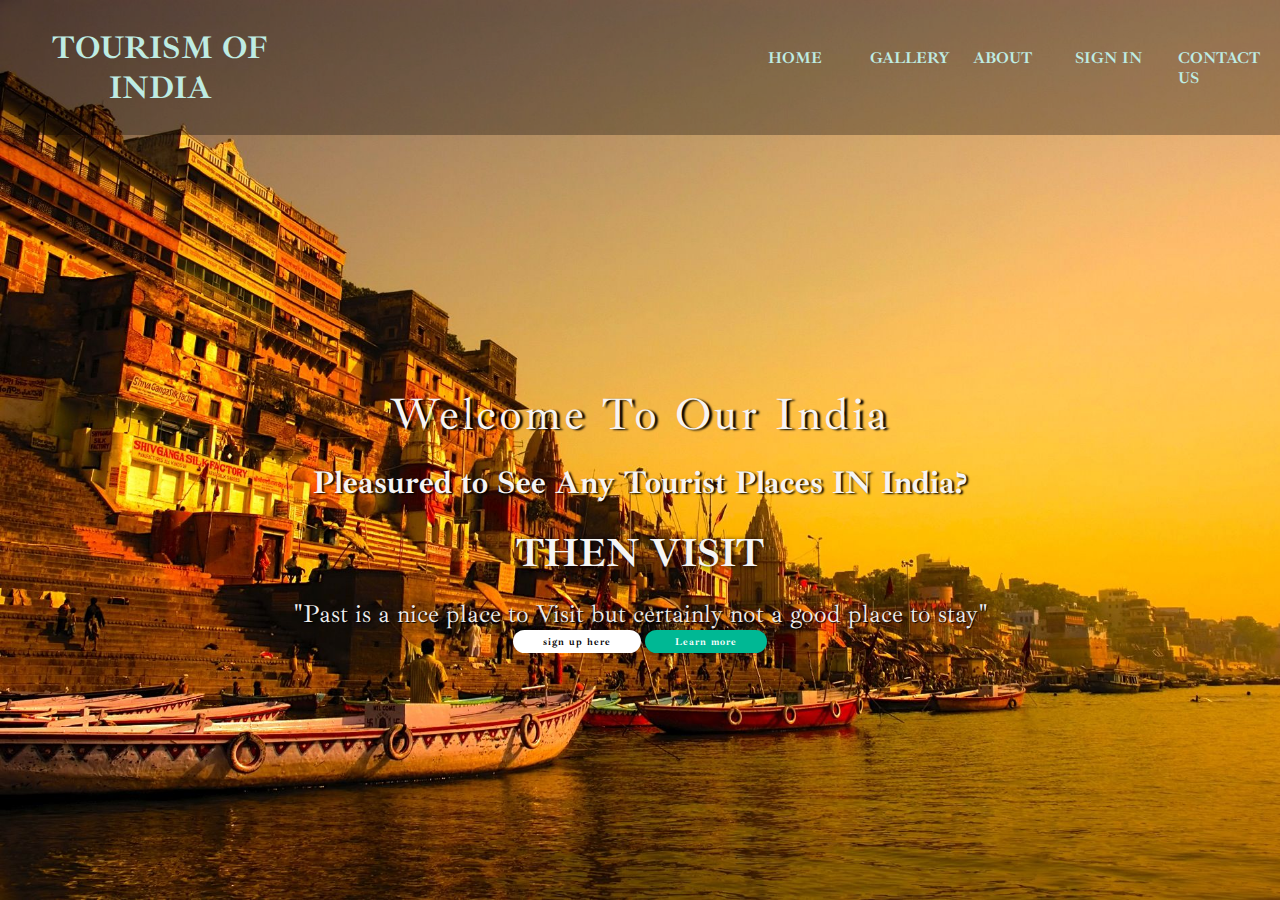
<file: index.html>
<!DOCTYPE html>
<html lang="en">
    <head>
        <title>UI Project</title>
        <link rel="stylesheet" type="text/css" href="style.css">
        <link href="https://fonts.googleapis.com/css2?family=Ibarra+Real+Nova&family=Josefin+Sans:wght@300;400&display=swap" rel="stylesheet">
    </head>
    <body>
        <header>
            <nav>
                <div class="logo"><h1>Tourism Of India</h1></div>
                <div class="menu">
                    <a href="#">Home</a>
                    <a href="#">Gallery</a>
                    <a href="https://www.planetware.com/tourist-attractions/india-ind.htm">About</a>
                    <a href="#">Sign in</a>
                    <a href="#">Contact Us</a>
                </div>
            </nav>
                <main>
                    <section><div>
                        <h3>Welcome To Our India</h3>
                        <h1>Pleasured to See Any Tourist Places IN India?</h1>
                        <h2>Then Visit <span class="change_content"></span></h2>
                        <p>"Past is a nice place to Visit but certainly not a good place to stay"</p>
                        <a href="#" class="brute1">sign up here</a>
                        <a href="#" class="brute2">Learn more</a></div>
                    </section>
                </main>
        </header>
    </body>
</html>
</file>
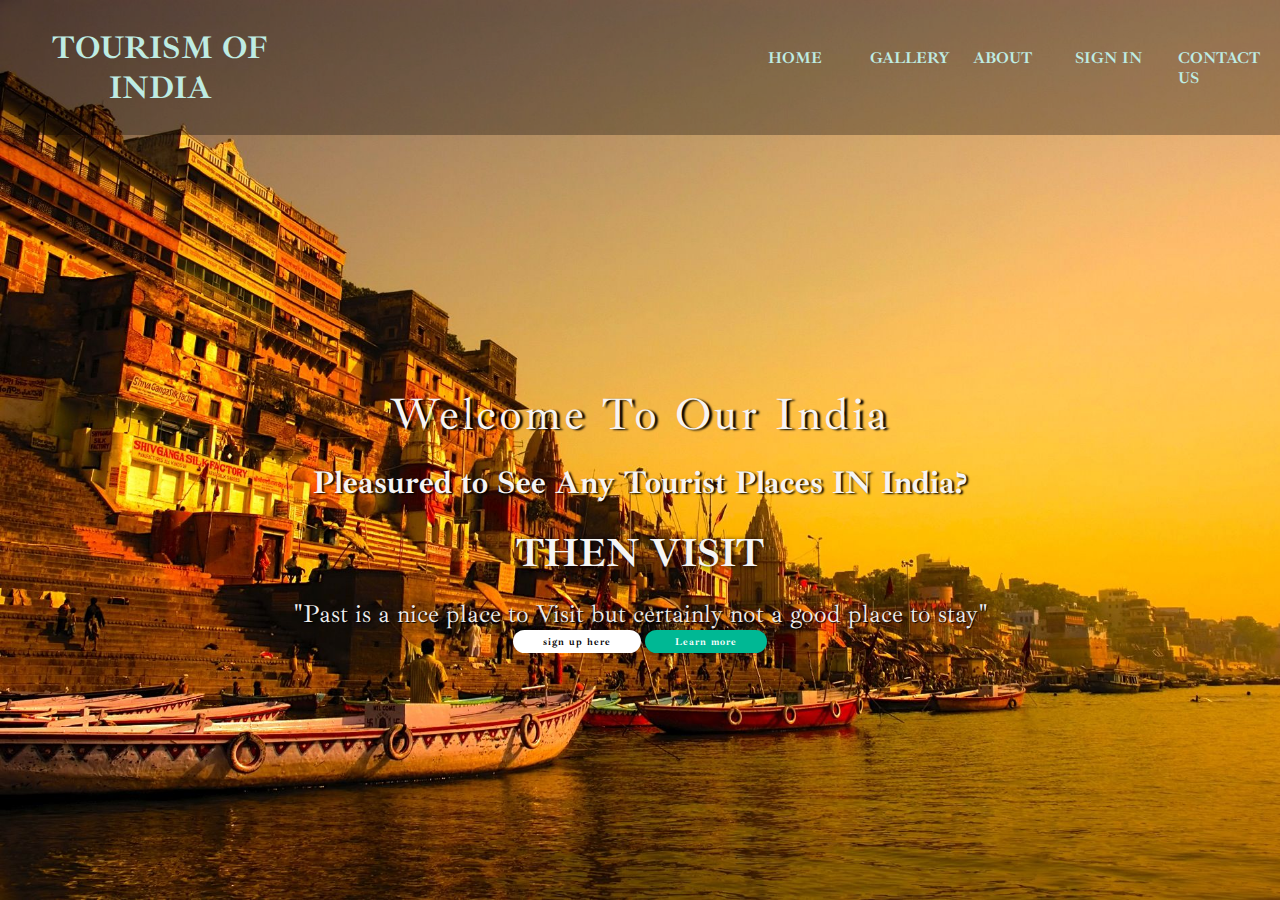
<file: Project.html>
<!DOCTYPE html>
<html lang="en">
    <head>
        <title>UI Project</title>
        <link rel="stylesheet" type="text/css" href="style.css">
        <link href="https://fonts.googleapis.com/css2?family=Ibarra+Real+Nova&family=Josefin+Sans:wght@300;400&display=swap" rel="stylesheet">
    </head>
    <body>
        <header>
            <nav>
                <div class="logo"><h1>Tourism Of India</h1></div>
                <div class="menu">
                    <a href="#">Home</a>
                    <a href="#">Gallery</a>
                    <a href="https://www.planetware.com/tourist-attractions/india-ind.htm">About</a>
                    <a href="#">Sign in</a>
                    <a href="#">Contact Us</a>
                </div>
            </nav>
                <main>
                    <section><div>
                        <h3>Welcome To Our India</h3>
                        <h1>Pleasured to See Any Tourist Places IN India?</h1>
                        <h2>Then Visit <span class="change_content"></span></h2>
                        <p>"Past is a nice place to Visit but certainly not a good place to stay"</p>
                        <a href="#" class="brute1">sign up here</a>
                        <a href="#" class="brute2">Learn more</a></div>
                    </section>
                </main>
        </header>
    </body>
</html>
</file>
<file: style.css>
*{
    margin :0;padding: 0;box-sizing: border-box;
    font-family: 'Ibarra Real Nova', serif;
}

header{
    width :100%; height:100vh;
    background-image:url('Varanasi1.jpg');
    background-image: linear linear-gradient(rgba(0,0,0,0.3),rgba(0,0,0,0.1));
    background-size: cover;
}
nav{
    width: 100;height: 15vh;
    background: rgba(0,0,0,0.3); 
    color: whitesmoke; display:flex; justify-content:space-between;
    align-items: center;text-transform: uppercase;
}
nav .logo{
    width:25%; text-align: center;color: #beece3;
}
nav .menu{
    width: 40%;
    display:flex; justify-content: space-around;
}
nav .menu a{
    width: 25%; text-decoration: none;
    color: #beece3;
    font-weight: bold;
}
main{
    width: 100%;
    height:85vh;
    display: flex;
    justify-content: center; text-align: center;
    align-items: center; color: whitesmoke;
}
section{

}
section h3{
    font-size: 45px; font-weight: 300; letter-spacing: 3px;
    text-shadow: 3px 1px 2px black;
}
section h1{
    margin: 20px 0 10px 0;
    text-shadow: 2px 1px 2px black;

}
section h2{
    margin: 25px 0 20px 0;
    font-size: 40px;font-weight: 700; text-shadow: 2px 1px 5px black;
    text-transform: uppercase;
}
section p{
    font-size: 25px;
    color: #eee;
    text-shadow: 1px 1px 1px black;
}
section a{
    padding: 5px 30px;
    border-radius: 15px;
    outline: none;
    font-size: 10px;
    font-weight: 700;
    text-decoration: none;
    letter-spacing: 1px;
}
section .brute1{
    background:white;
    color: #000;
}
section .brute2{
    background: #00b894;
    color: white;
}
.change_content:after{
    content:'';
    animation:changetext 10s infinite linear;
    color: #078d72;
}
@keyframes changetext{
    0%{content:"Agra";}
    15%{content:"Varanasi"}
    20%{content:"Darjeeling"}
    35%{content:"Goa"}
    45%{content:"Mumbai"}
    60%{content:"Kerala"}
    75%{content:"Hyderabad"}
    85%{content:"Chennai"}
    100%{content:"Vizag"}
}
</file>
